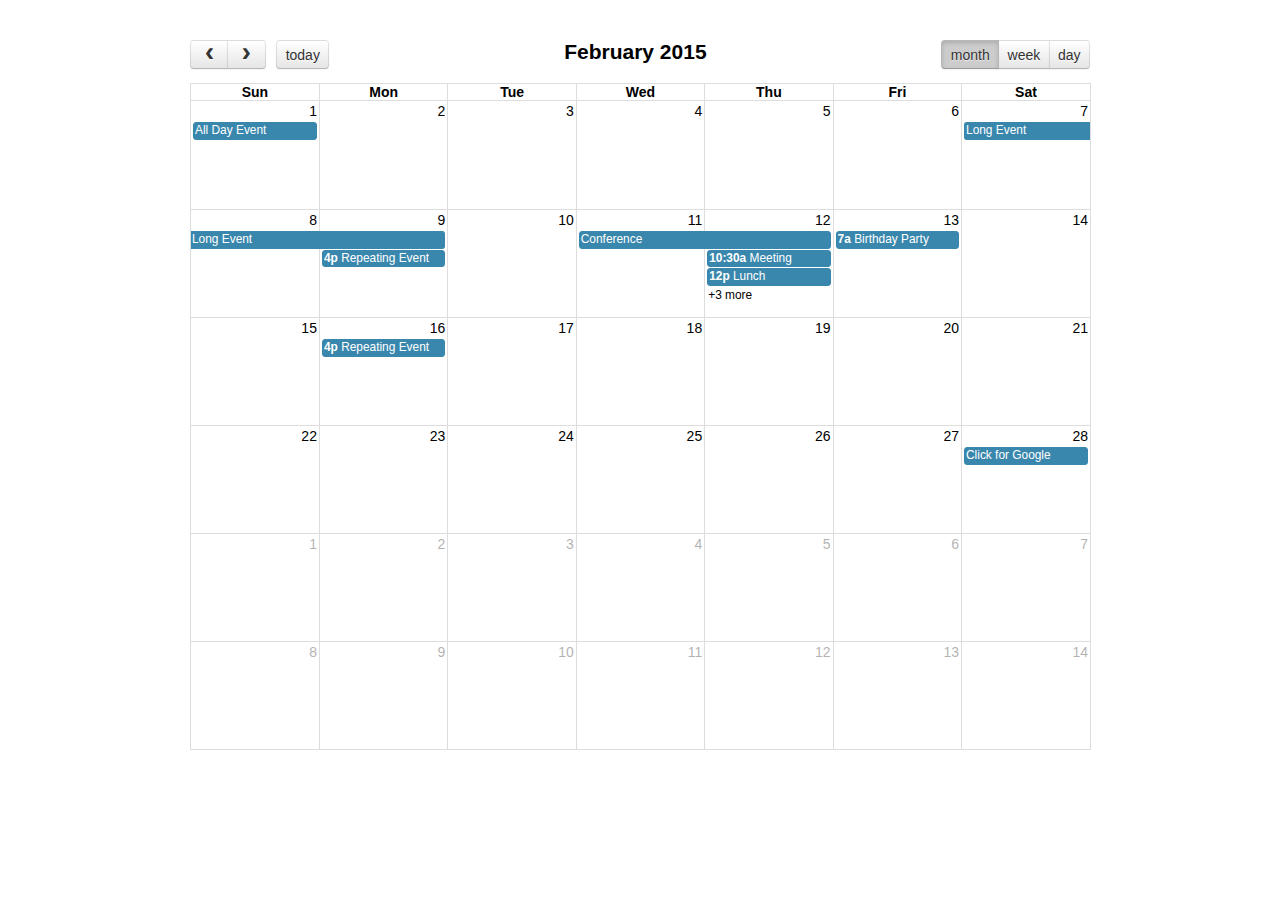
<file: fullcalendar/demos/agenda-views.html>
<!DOCTYPE html>
<html>
<head>
<meta charset='utf-8' />
<link href='../fullcalendar.css' rel='stylesheet' />
<link href='../fullcalendar.print.css' rel='stylesheet' media='print' />
<script src='../lib/moment.min.js'></script>
<script src='../lib/jquery.min.js'></script>
<script src='../fullcalendar.min.js'></script>
<script>

	$(document).ready(function() {
		
		$('#calendar').fullCalendar({
			header: {
				left: 'prev,next today',
				center: 'title',
				right: 'month,agendaWeek,agendaDay'
			},
			defaultDate: '2015-02-12',
			editable: true,
			eventLimit: true, // allow "more" link when too many events
			events: [
				{
					title: 'All Day Event',
					start: '2015-02-01'
				},
				{
					title: 'Long Event',
					start: '2015-02-07',
					end: '2015-02-10'
				},
				{
					id: 999,
					title: 'Repeating Event',
					start: '2015-02-09T16:00:00'
				},
				{
					id: 999,
					title: 'Repeating Event',
					start: '2015-02-16T16:00:00'
				},
				{
					title: 'Conference',
					start: '2015-02-11',
					end: '2015-02-13'
				},
				{
					title: 'Meeting',
					start: '2015-02-12T10:30:00',
					end: '2015-02-12T12:30:00'
				},
				{
					title: 'Lunch',
					start: '2015-02-12T12:00:00'
				},
				{
					title: 'Meeting',
					start: '2015-02-12T14:30:00'
				},
				{
					title: 'Happy Hour',
					start: '2015-02-12T17:30:00'
				},
				{
					title: 'Dinner',
					start: '2015-02-12T20:00:00'
				},
				{
					title: 'Birthday Party',
					start: '2015-02-13T07:00:00'
				},
				{
					title: 'Click for Google',
					url: 'http://google.com/',
					start: '2015-02-28'
				}
			]
		});
		
	});

</script>
<style>

	body {
		margin: 40px 10px;
		padding: 0;
		font-family: "Lucida Grande",Helvetica,Arial,Verdana,sans-serif;
		font-size: 14px;
	}

	#calendar {
		max-width: 900px;
		margin: 0 auto;
	}

</style>
</head>
<body>

	<div id='calendar'></div>

</body>
</html>
</file>
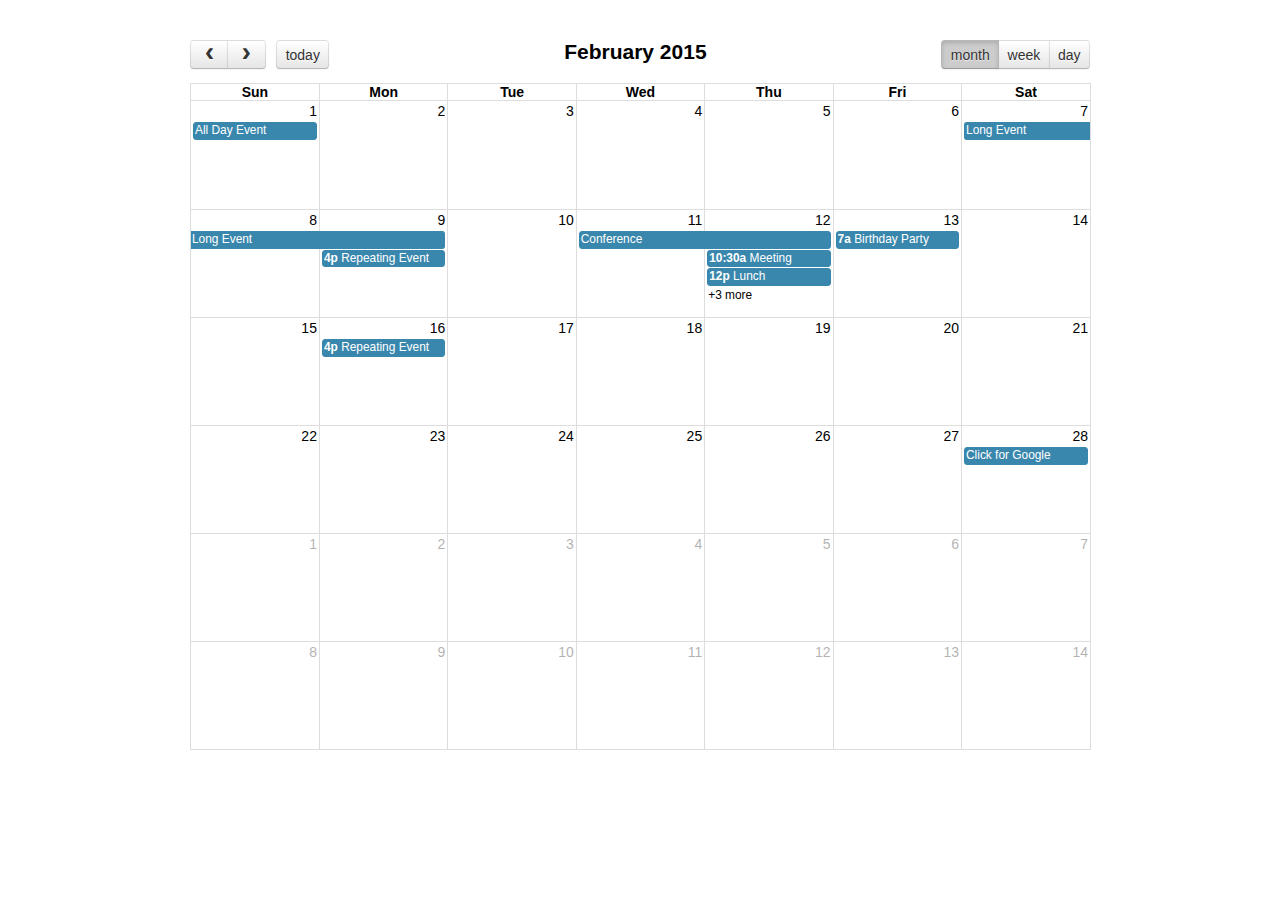
<file: fullcalendar/demos/basic-views.html>
<!DOCTYPE html>
<html>
<head>
<meta charset='utf-8' />
<link href='../fullcalendar.css' rel='stylesheet' />
<link href='../fullcalendar.print.css' rel='stylesheet' media='print' />
<script src='../lib/moment.min.js'></script>
<script src='../lib/jquery.min.js'></script>
<script src='../fullcalendar.min.js'></script>
<script>

	$(document).ready(function() {
		
		$('#calendar').fullCalendar({
			header: {
				left: 'prev,next today',
				center: 'title',
				right: 'month,basicWeek,basicDay'
			},
			defaultDate: '2015-02-12',
			editable: true,
			eventLimit: true, // allow "more" link when too many events
			events: [
				{
					title: 'All Day Event',
					start: '2015-02-01'
				},
				{
					title: 'Long Event',
					start: '2015-02-07',
					end: '2015-02-10'
				},
				{
					id: 999,
					title: 'Repeating Event',
					start: '2015-02-09T16:00:00'
				},
				{
					id: 999,
					title: 'Repeating Event',
					start: '2015-02-16T16:00:00'
				},
				{
					title: 'Conference',
					start: '2015-02-11',
					end: '2015-02-13'
				},
				{
					title: 'Meeting',
					start: '2015-02-12T10:30:00',
					end: '2015-02-12T12:30:00'
				},
				{
					title: 'Lunch',
					start: '2015-02-12T12:00:00'
				},
				{
					title: 'Meeting',
					start: '2015-02-12T14:30:00'
				},
				{
					title: 'Happy Hour',
					start: '2015-02-12T17:30:00'
				},
				{
					title: 'Dinner',
					start: '2015-02-12T20:00:00'
				},
				{
					title: 'Birthday Party',
					start: '2015-02-13T07:00:00'
				},
				{
					title: 'Click for Google',
					url: 'http://google.com/',
					start: '2015-02-28'
				}
			]
		});
		
	});

</script>
<style>

	body {
		margin: 40px 10px;
		padding: 0;
		font-family: "Lucida Grande",Helvetica,Arial,Verdana,sans-serif;
		font-size: 14px;
	}

	#calendar {
		max-width: 900px;
		margin: 0 auto;
	}

</style>
</head>
<body>

	<div id='calendar'></div>

</body>
</html>
</file>
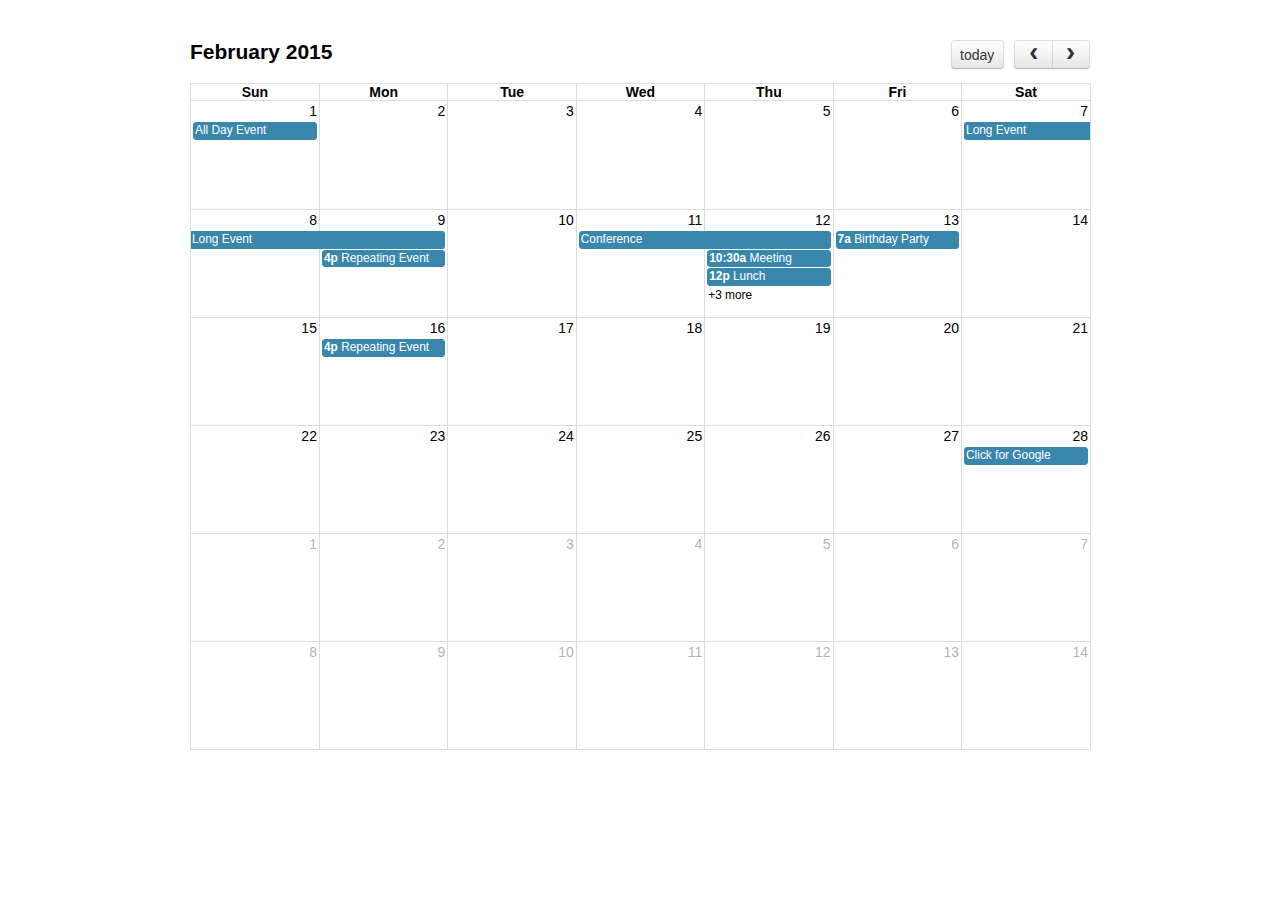
<file: fullcalendar/demos/default.html>
<!DOCTYPE html>
<html>
<head>
<meta charset='utf-8' />
<link href='../fullcalendar.css' rel='stylesheet' />
<link href='../fullcalendar.print.css' rel='stylesheet' media='print' />
<script src='../lib/moment.min.js'></script>
<script src='../lib/jquery.min.js'></script>
<script src='../fullcalendar.min.js'></script>
<script>

	$(document).ready(function() {

		$('#calendar').fullCalendar({
			defaultDate: '2015-02-12',
			editable: true,
			eventLimit: true, // allow "more" link when too many events
			events: [
				{
					title: 'All Day Event',
					start: '2015-02-01'
				},
				{
					title: 'Long Event',
					start: '2015-02-07',
					end: '2015-02-10'
				},
				{
					id: 999,
					title: 'Repeating Event',
					start: '2015-02-09T16:00:00'
				},
				{
					id: 999,
					title: 'Repeating Event',
					start: '2015-02-16T16:00:00'
				},
				{
					title: 'Conference',
					start: '2015-02-11',
					end: '2015-02-13'
				},
				{
					title: 'Meeting',
					start: '2015-02-12T10:30:00',
					end: '2015-02-12T12:30:00'
				},
				{
					title: 'Lunch',
					start: '2015-02-12T12:00:00'
				},
				{
					title: 'Meeting',
					start: '2015-02-12T14:30:00'
				},
				{
					title: 'Happy Hour',
					start: '2015-02-12T17:30:00'
				},
				{
					title: 'Dinner',
					start: '2015-02-12T20:00:00'
				},
				{
					title: 'Birthday Party',
					start: '2015-02-13T07:00:00'
				},
				{
					title: 'Click for Google',
					url: 'http://google.com/',
					start: '2015-02-28'
				}
			]
		});
		
	});

</script>
<style>

	body {
		margin: 40px 10px;
		padding: 0;
		font-family: "Lucida Grande",Helvetica,Arial,Verdana,sans-serif;
		font-size: 14px;
	}

	#calendar {
		max-width: 900px;
		margin: 0 auto;
	}

</style>
</head>
<body>

	<div id='calendar'></div>

</body>
</html>
</file>
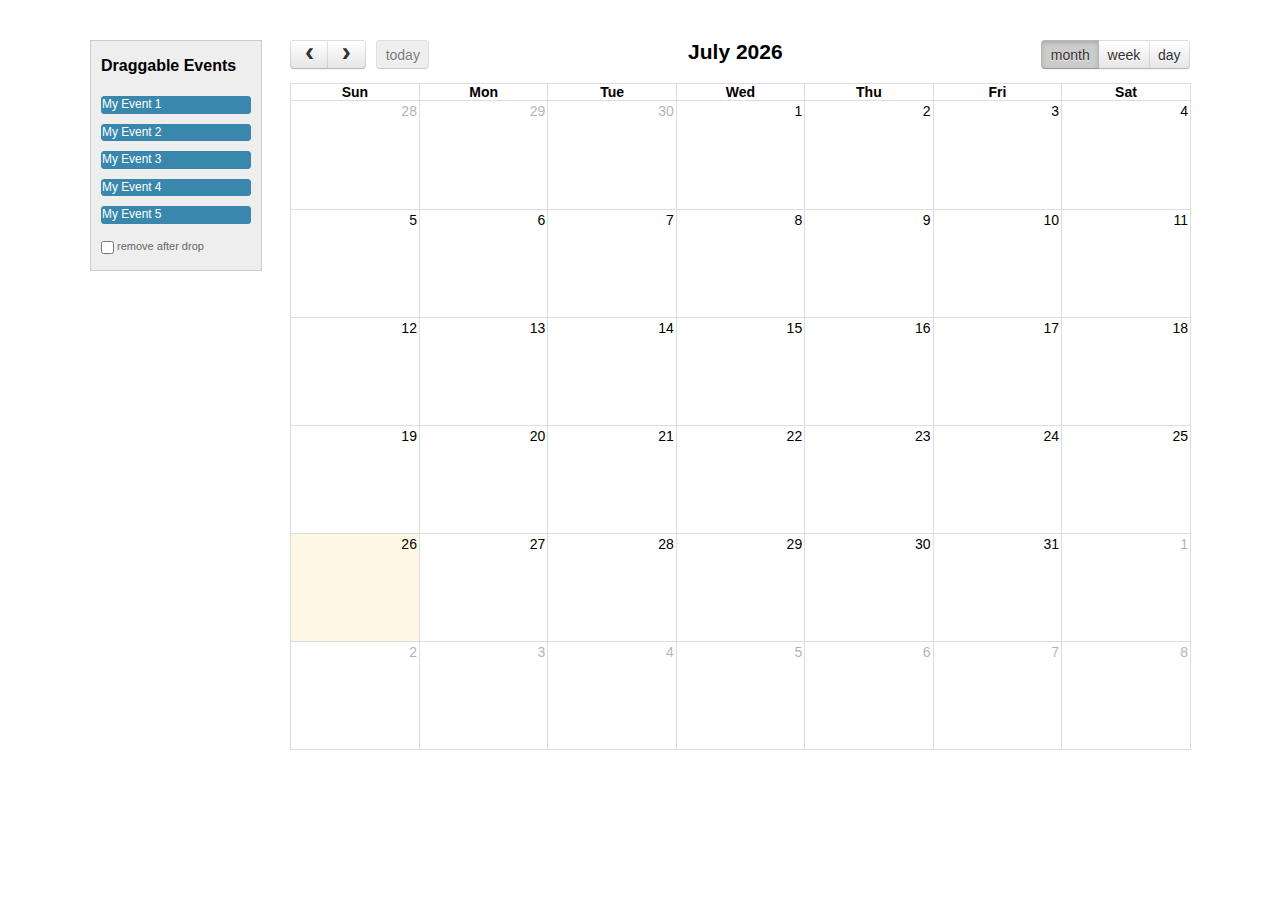
<file: fullcalendar/demos/external-dragging.html>
<!DOCTYPE html>
<html>
<head>
<meta charset='utf-8' />
<link href='../fullcalendar.css' rel='stylesheet' />
<link href='../fullcalendar.print.css' rel='stylesheet' media='print' />
<script src='../lib/moment.min.js'></script>
<script src='../lib/jquery.min.js'></script>
<script src='../lib/jquery-ui.custom.min.js'></script>
<script src='../fullcalendar.min.js'></script>
<script>

	$(document).ready(function() {


		/* initialize the external events
		-----------------------------------------------------------------*/

		$('#external-events .fc-event').each(function() {

			// store data so the calendar knows to render an event upon drop
			$(this).data('event', {
				title: $.trim($(this).text()), // use the element's text as the event title
				stick: true // maintain when user navigates (see docs on the renderEvent method)
			});

			// make the event draggable using jQuery UI
			$(this).draggable({
				zIndex: 999,
				revert: true,      // will cause the event to go back to its
				revertDuration: 0  //  original position after the drag
			});

		});


		/* initialize the calendar
		-----------------------------------------------------------------*/

		$('#calendar').fullCalendar({
			header: {
				left: 'prev,next today',
				center: 'title',
				right: 'month,agendaWeek,agendaDay'
			},
			editable: true,
			droppable: true, // this allows things to be dropped onto the calendar
			drop: function() {
				// is the "remove after drop" checkbox checked?
				if ($('#drop-remove').is(':checked')) {
					// if so, remove the element from the "Draggable Events" list
					$(this).remove();
				}
			}
		});


	});

</script>
<style>

	body {
		margin-top: 40px;
		text-align: center;
		font-size: 14px;
		font-family: "Lucida Grande",Helvetica,Arial,Verdana,sans-serif;
	}
		
	#wrap {
		width: 1100px;
		margin: 0 auto;
	}
		
	#external-events {
		float: left;
		width: 150px;
		padding: 0 10px;
		border: 1px solid #ccc;
		background: #eee;
		text-align: left;
	}
		
	#external-events h4 {
		font-size: 16px;
		margin-top: 0;
		padding-top: 1em;
	}
		
	#external-events .fc-event {
		margin: 10px 0;
		cursor: pointer;
	}
		
	#external-events p {
		margin: 1.5em 0;
		font-size: 11px;
		color: #666;
	}
		
	#external-events p input {
		margin: 0;
		vertical-align: middle;
	}

	#calendar {
		float: right;
		width: 900px;
	}

</style>
</head>
<body>
	<div id='wrap'>

		<div id='external-events'>
			<h4>Draggable Events</h4>
			<div class='fc-event'>My Event 1</div>
			<div class='fc-event'>My Event 2</div>
			<div class='fc-event'>My Event 3</div>
			<div class='fc-event'>My Event 4</div>
			<div class='fc-event'>My Event 5</div>
			<p>
				<input type='checkbox' id='drop-remove' />
				<label for='drop-remove'>remove after drop</label>
			</p>
		</div>

		<div id='calendar'></div>

		<div style='clear:both'></div>

	</div>
</body>
</html>
</file>
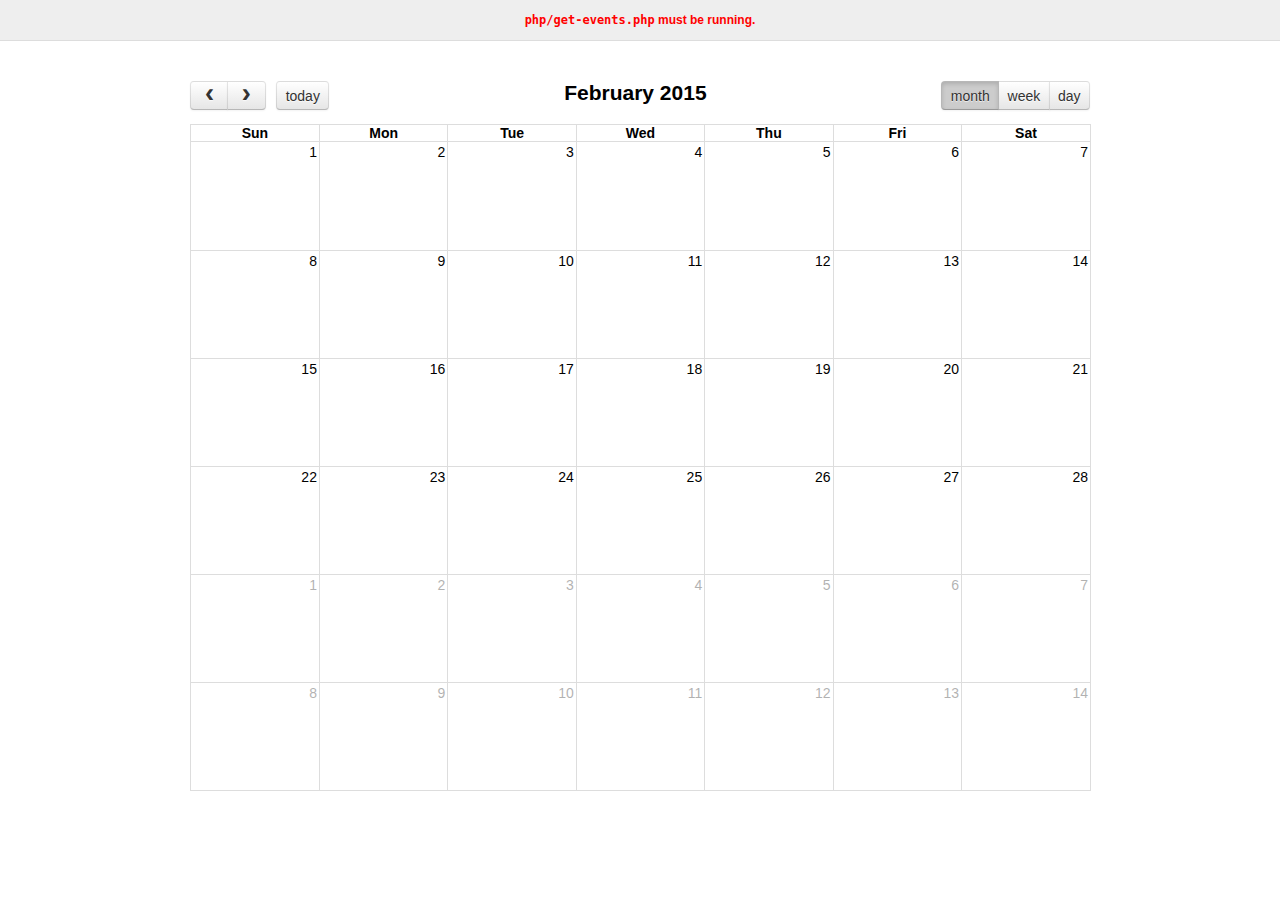
<file: fullcalendar/demos/json.html>
<!DOCTYPE html>
<html>
<head>
<meta charset='utf-8' />
<link href='../fullcalendar.css' rel='stylesheet' />
<link href='../fullcalendar.print.css' rel='stylesheet' media='print' />
<script src='../lib/moment.min.js'></script>
<script src='../lib/jquery.min.js'></script>
<script src='../fullcalendar.min.js'></script>
<script>

	$(document).ready(function() {
	
		$('#calendar').fullCalendar({
			header: {
				left: 'prev,next today',
				center: 'title',
				right: 'month,agendaWeek,agendaDay'
			},
			defaultDate: '2015-02-12',
			editable: true,
			eventLimit: true, // allow "more" link when too many events
			events: {
				url: 'php/get-events.php',
				error: function() {
					$('#script-warning').show();
				}
			},
			loading: function(bool) {
				$('#loading').toggle(bool);
			}
		});
		
	});

</script>
<style>

	body {
		margin: 0;
		padding: 0;
		font-family: "Lucida Grande",Helvetica,Arial,Verdana,sans-serif;
		font-size: 14px;
	}

	#script-warning {
		display: none;
		background: #eee;
		border-bottom: 1px solid #ddd;
		padding: 0 10px;
		line-height: 40px;
		text-align: center;
		font-weight: bold;
		font-size: 12px;
		color: red;
	}

	#loading {
		display: none;
		position: absolute;
		top: 10px;
		right: 10px;
	}

	#calendar {
		max-width: 900px;
		margin: 40px auto;
		padding: 0 10px;
	}

</style>
</head>
<body>

	<div id='script-warning'>
		<code>php/get-events.php</code> must be running.
	</div>

	<div id='loading'>loading...</div>

	<div id='calendar'></div>

</body>
</html>
</file>
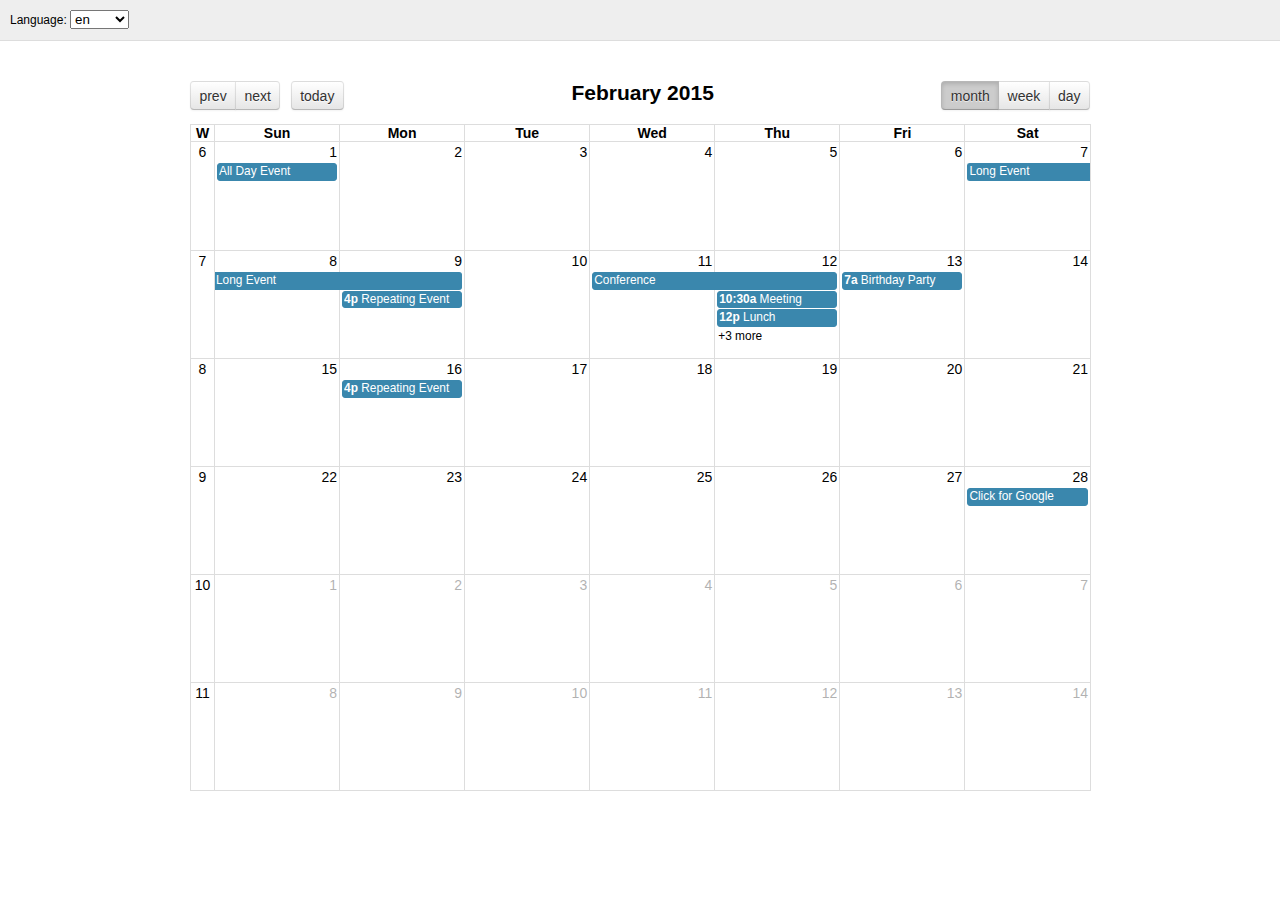
<file: fullcalendar/demos/languages.html>
<!DOCTYPE html>
<html>
<head>
<meta charset='utf-8' />
<link rel='stylesheet' href='../lib/cupertino/jquery-ui.min.css' />
<link href='../fullcalendar.css' rel='stylesheet' />
<link href='../fullcalendar.print.css' rel='stylesheet' media='print' />
<script src='../lib/moment.min.js'></script>
<script src='../lib/jquery.min.js'></script>
<script src='../fullcalendar.min.js'></script>
<script src='../lang-all.js'></script>
<script>

	$(document).ready(function() {
		var currentLangCode = 'en';

		// build the language selector's options
		$.each($.fullCalendar.langs, function(langCode) {
			$('#lang-selector').append(
				$('<option/>')
					.attr('value', langCode)
					.prop('selected', langCode == currentLangCode)
					.text(langCode)
			);
		});

		// rerender the calendar when the selected option changes
		$('#lang-selector').on('change', function() {
			if (this.value) {
				currentLangCode = this.value;
				$('#calendar').fullCalendar('destroy');
				renderCalendar();
			}
		});

		function renderCalendar() {
			$('#calendar').fullCalendar({
				header: {
					left: 'prev,next today',
					center: 'title',
					right: 'month,agendaWeek,agendaDay'
				},
				defaultDate: '2015-02-12',
				lang: currentLangCode,
				buttonIcons: false, // show the prev/next text
				weekNumbers: true,
				editable: true,
				eventLimit: true, // allow "more" link when too many events
				events: [
					{
						title: 'All Day Event',
						start: '2015-02-01'
					},
					{
						title: 'Long Event',
						start: '2015-02-07',
						end: '2015-02-10'
					},
					{
						id: 999,
						title: 'Repeating Event',
						start: '2015-02-09T16:00:00'
					},
					{
						id: 999,
						title: 'Repeating Event',
						start: '2015-02-16T16:00:00'
					},
					{
						title: 'Conference',
						start: '2015-02-11',
						end: '2015-02-13'
					},
					{
						title: 'Meeting',
						start: '2015-02-12T10:30:00',
						end: '2015-02-12T12:30:00'
					},
					{
						title: 'Lunch',
						start: '2015-02-12T12:00:00'
					},
					{
						title: 'Meeting',
						start: '2015-02-12T14:30:00'
					},
					{
						title: 'Happy Hour',
						start: '2015-02-12T17:30:00'
					},
					{
						title: 'Dinner',
						start: '2015-02-12T20:00:00'
					},
					{
						title: 'Birthday Party',
						start: '2015-02-13T07:00:00'
					},
					{
						title: 'Click for Google',
						url: 'http://google.com/',
						start: '2015-02-28'
					}
				]
			});
		}

		renderCalendar();
	});

</script>
<style>

	body {
		margin: 0;
		padding: 0;
		font-family: "Lucida Grande",Helvetica,Arial,Verdana,sans-serif;
		font-size: 14px;
	}

	#top {
		background: #eee;
		border-bottom: 1px solid #ddd;
		padding: 0 10px;
		line-height: 40px;
		font-size: 12px;
	}

	#calendar {
		max-width: 900px;
		margin: 40px auto;
		padding: 0 10px;
	}

</style>
</head>
<body>

	<div id='top'>

		Language:
		<select id='lang-selector'></select>

	</div>

	<div id='calendar'></div>

</body>
</html>
</file>
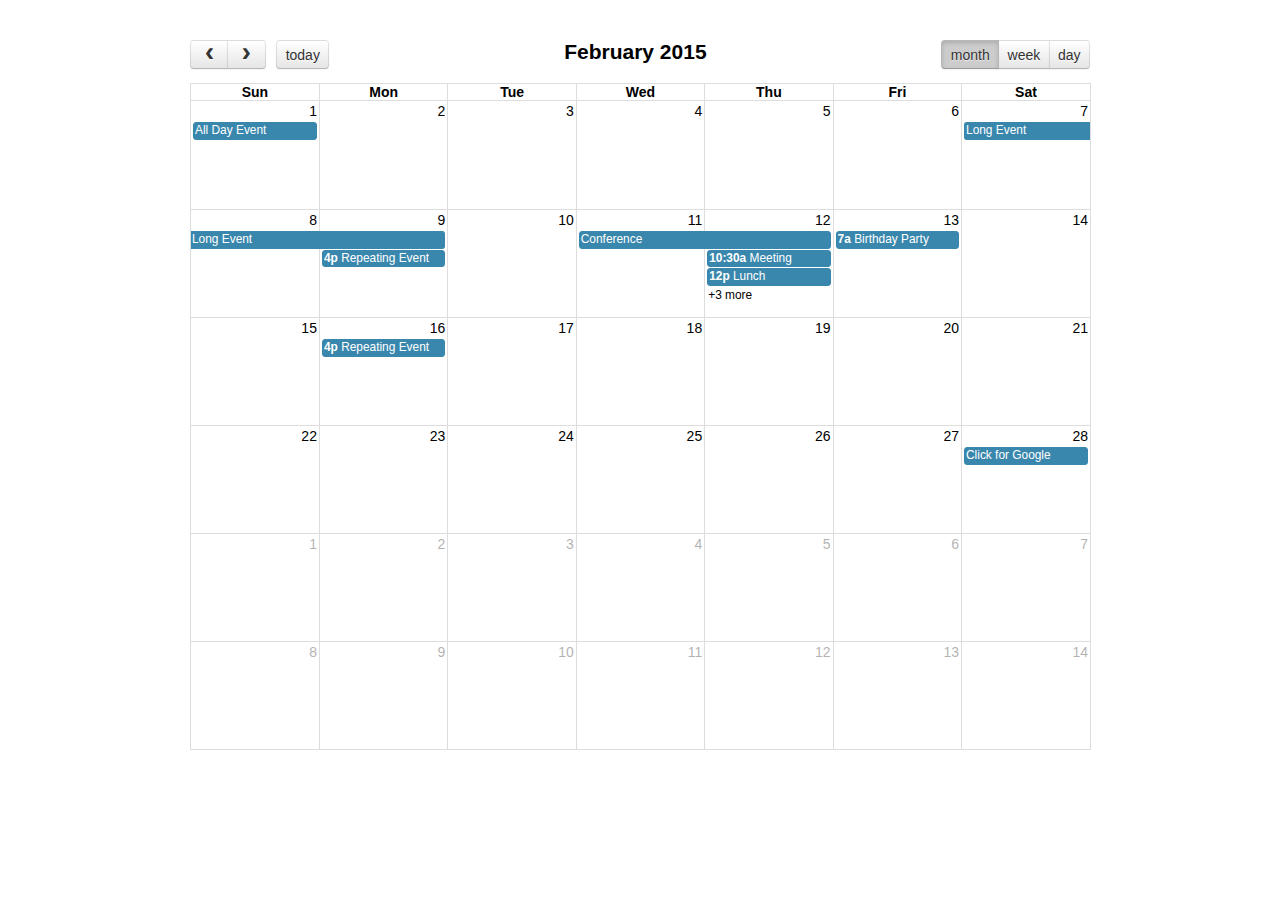
<file: fullcalendar/demos/selectable.html>
<!DOCTYPE html>
<html>
<head>
<meta charset='utf-8' />
<link href='../fullcalendar.css' rel='stylesheet' />
<link href='../fullcalendar.print.css' rel='stylesheet' media='print' />
<script src='../lib/moment.min.js'></script>
<script src='../lib/jquery.min.js'></script>
<script src='../fullcalendar.min.js'></script>
<script>

	$(document).ready(function() {
		
		$('#calendar').fullCalendar({
			header: {
				left: 'prev,next today',
				center: 'title',
				right: 'month,agendaWeek,agendaDay'
			},
			defaultDate: '2015-02-12',
			selectable: true,
			selectHelper: true,
			select: function(start, end) {
				var title = prompt('Event Title:');
				var eventData;
				if (title) {
					eventData = {
						title: title,
						start: start,
						end: end
					};
					$('#calendar').fullCalendar('renderEvent', eventData, true); // stick? = true
				}
				$('#calendar').fullCalendar('unselect');
			},
			editable: true,
			eventLimit: true, // allow "more" link when too many events
			events: [
				{
					title: 'All Day Event',
					start: '2015-02-01'
				},
				{
					title: 'Long Event',
					start: '2015-02-07',
					end: '2015-02-10'
				},
				{
					id: 999,
					title: 'Repeating Event',
					start: '2015-02-09T16:00:00'
				},
				{
					id: 999,
					title: 'Repeating Event',
					start: '2015-02-16T16:00:00'
				},
				{
					title: 'Conference',
					start: '2015-02-11',
					end: '2015-02-13'
				},
				{
					title: 'Meeting',
					start: '2015-02-12T10:30:00',
					end: '2015-02-12T12:30:00'
				},
				{
					title: 'Lunch',
					start: '2015-02-12T12:00:00'
				},
				{
					title: 'Meeting',
					start: '2015-02-12T14:30:00'
				},
				{
					title: 'Happy Hour',
					start: '2015-02-12T17:30:00'
				},
				{
					title: 'Dinner',
					start: '2015-02-12T20:00:00'
				},
				{
					title: 'Birthday Party',
					start: '2015-02-13T07:00:00'
				},
				{
					title: 'Click for Google',
					url: 'http://google.com/',
					start: '2015-02-28'
				}
			]
		});
		
	});

</script>
<style>

	body {
		margin: 40px 10px;
		padding: 0;
		font-family: "Lucida Grande",Helvetica,Arial,Verdana,sans-serif;
		font-size: 14px;
	}

	#calendar {
		max-width: 900px;
		margin: 0 auto;
	}

</style>
</head>
<body>

	<div id='calendar'></div>

</body>
</html>
</file>
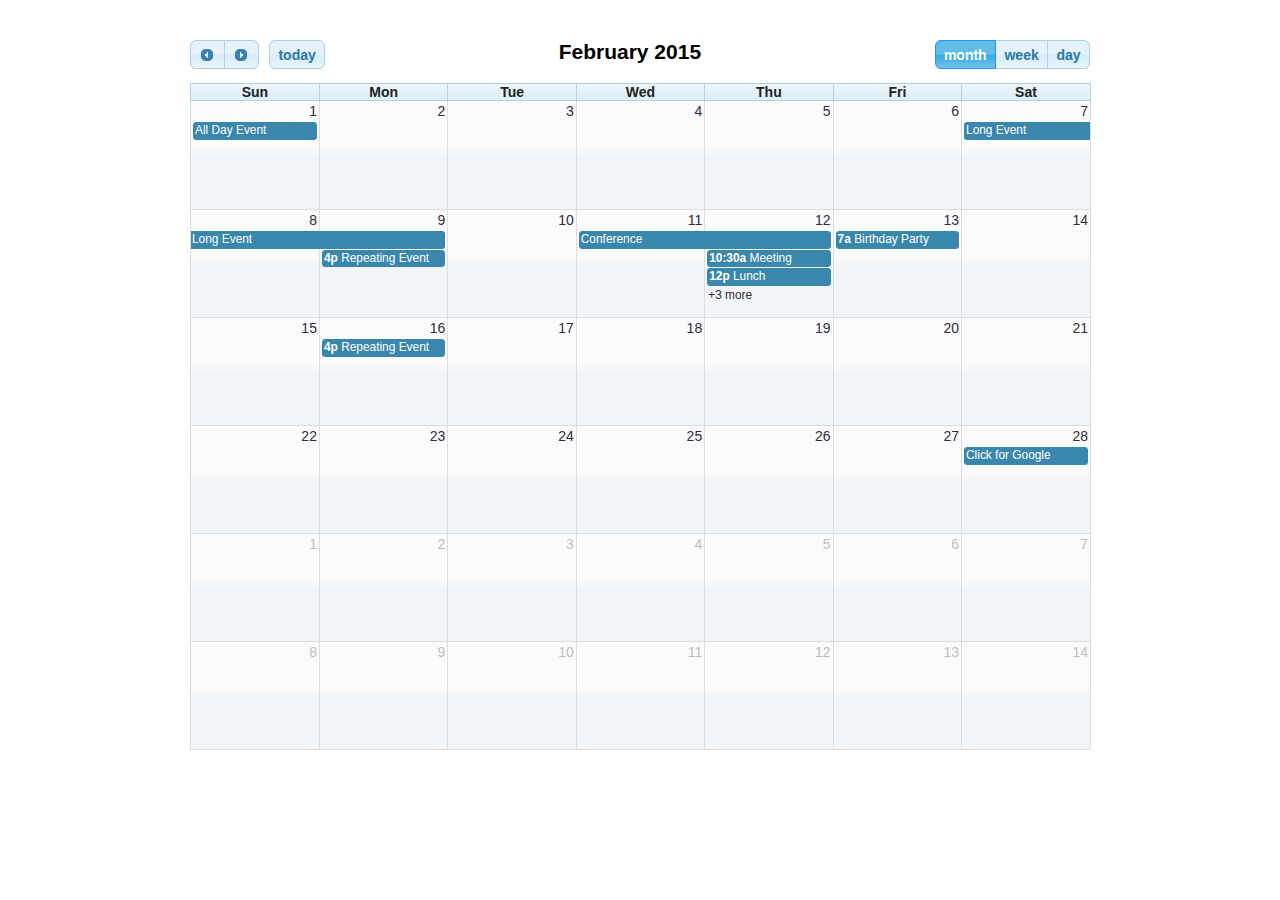
<file: fullcalendar/demos/theme.html>
<!DOCTYPE html>
<html>
<head>
<meta charset='utf-8' />
<link rel='stylesheet' href='../lib/cupertino/jquery-ui.min.css' />
<link href='../fullcalendar.css' rel='stylesheet' />
<link href='../fullcalendar.print.css' rel='stylesheet' media='print' />
<script src='../lib/moment.min.js'></script>
<script src='../lib/jquery.min.js'></script>
<script src='../fullcalendar.min.js'></script>
<script>

	$(document).ready(function() {

		$('#calendar').fullCalendar({
			theme: true,
			header: {
				left: 'prev,next today',
				center: 'title',
				right: 'month,agendaWeek,agendaDay'
			},
			defaultDate: '2015-02-12',
			editable: true,
			eventLimit: true, // allow "more" link when too many events
			events: [
				{
					title: 'All Day Event',
					start: '2015-02-01'
				},
				{
					title: 'Long Event',
					start: '2015-02-07',
					end: '2015-02-10'
				},
				{
					id: 999,
					title: 'Repeating Event',
					start: '2015-02-09T16:00:00'
				},
				{
					id: 999,
					title: 'Repeating Event',
					start: '2015-02-16T16:00:00'
				},
				{
					title: 'Conference',
					start: '2015-02-11',
					end: '2015-02-13'
				},
				{
					title: 'Meeting',
					start: '2015-02-12T10:30:00',
					end: '2015-02-12T12:30:00'
				},
				{
					title: 'Lunch',
					start: '2015-02-12T12:00:00'
				},
				{
					title: 'Meeting',
					start: '2015-02-12T14:30:00'
				},
				{
					title: 'Happy Hour',
					start: '2015-02-12T17:30:00'
				},
				{
					title: 'Dinner',
					start: '2015-02-12T20:00:00'
				},
				{
					title: 'Birthday Party',
					start: '2015-02-13T07:00:00'
				},
				{
					title: 'Click for Google',
					url: 'http://google.com/',
					start: '2015-02-28'
				}
			]
		});
		
	});

</script>
<style>

	body {
		margin: 40px 10px;
		padding: 0;
		font-family: "Lucida Grande",Helvetica,Arial,Verdana,sans-serif;
		font-size: 14px;
	}

	#calendar {
		max-width: 900px;
		margin: 0 auto;
	}

</style>
</head>
<body>

	<div id='calendar'></div>

</body>
</html>
</file>
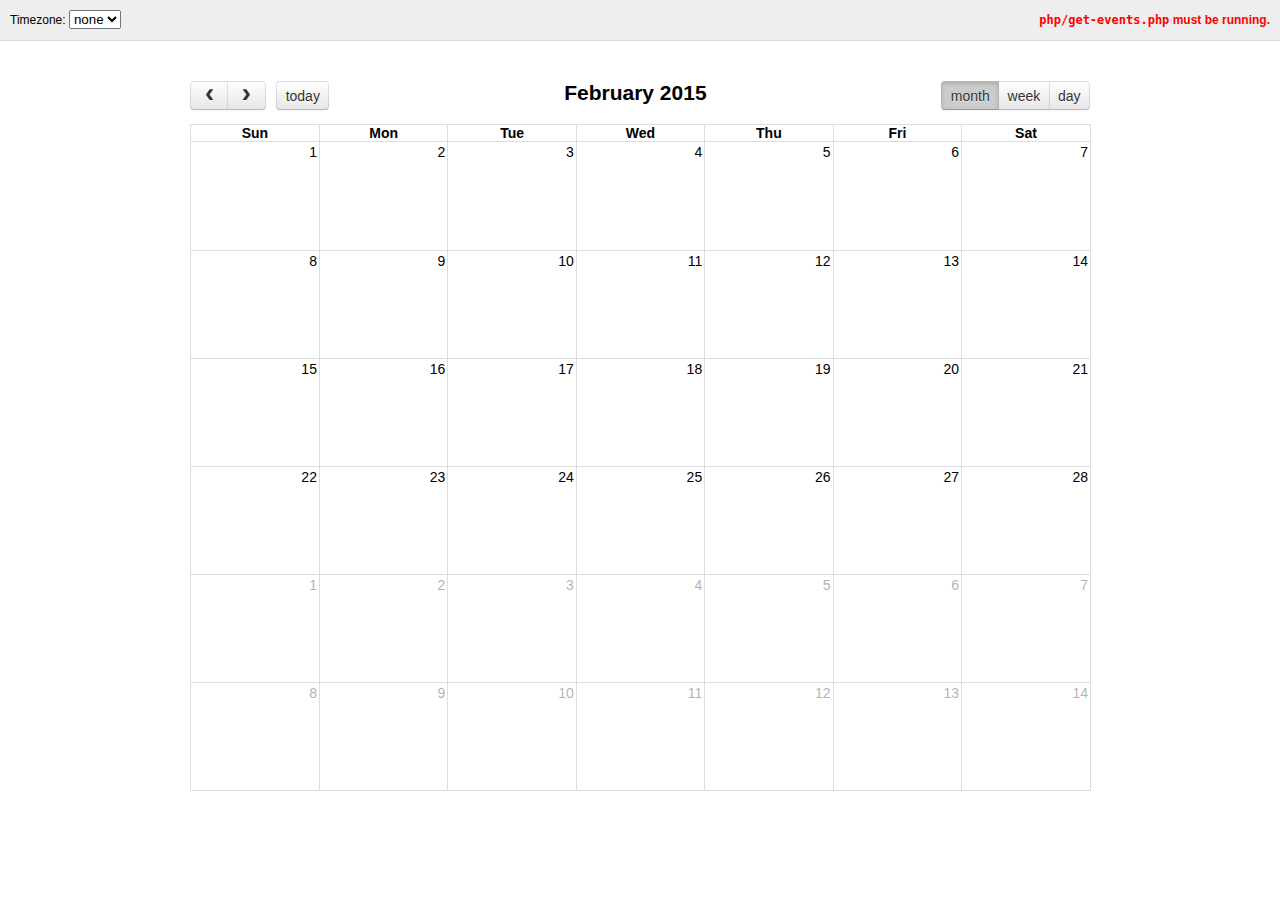
<file: fullcalendar/demos/timezones.html>
<!DOCTYPE html>
<html>
<head>
<meta charset='utf-8' />
<link href='../fullcalendar.css' rel='stylesheet' />
<link href='../fullcalendar.print.css' rel='stylesheet' media='print' />
<script src='../lib/moment.min.js'></script>
<script src='../lib/jquery.min.js'></script>
<script src='../fullcalendar.min.js'></script>
<script>

	$(document).ready(function() {
		var currentTimezone = false;

		// load the list of available timezones
		$.getJSON('php/get-timezones.php', function(timezones) {
			$.each(timezones, function(i, timezone) {
				if (timezone != 'UTC') { // UTC is already in the list
					$('#timezone-selector').append(
						$("<option/>").text(timezone).attr('value', timezone)
					);
				}
			});
		});

		// when the timezone selector changes, rerender the calendar
		$('#timezone-selector').on('change', function() {
			currentTimezone = this.value || false;
			$('#calendar').fullCalendar('destroy');
			renderCalendar();
		});

		function renderCalendar() {
			$('#calendar').fullCalendar({
				header: {
					left: 'prev,next today',
					center: 'title',
					right: 'month,agendaWeek,agendaDay'
				},
				defaultDate: '2015-02-12',
				timezone: currentTimezone,
				editable: true,
				eventLimit: true, // allow "more" link when too many events
				events: {
					url: 'php/get-events.php',
					error: function() {
						$('#script-warning').show();
					}
				},
				loading: function(bool) {
					$('#loading').toggle(bool);
				},
				eventRender: function(event, el) {
					// render the timezone offset below the event title
					if (event.start.hasZone()) {
						el.find('.fc-title').after(
							$('<div class="tzo"/>').text(event.start.format('Z'))
						);
					}
				}
			});
		}

		renderCalendar();
	});

</script>
<style>

	body {
		margin: 0;
		padding: 0;
		font-family: "Lucida Grande",Helvetica,Arial,Verdana,sans-serif;
		font-size: 14px;
	}

	#top {
		background: #eee;
		border-bottom: 1px solid #ddd;
		padding: 0 10px;
		line-height: 40px;
		font-size: 12px;
	}
	.left { float: left }
	.right { float: right }
	.clear { clear: both }

	#script-warning, #loading { display: none }
	#script-warning { font-weight: bold; color: red }

	#calendar {
		max-width: 900px;
		margin: 40px auto;
		padding: 0 10px;
	}

	.tzo {
		color: #000;
	}

</style>
</head>
<body>

	<div id='top'>

		<div class='left'>
			Timezone:
			<select id='timezone-selector'>
				<option value='' selected>none</option>
				<option value='local'>local</option>
				<option value='UTC'>UTC</option>
			</select>
		</div>

		<div class='right'>
			<span id='loading'>loading...</span>
			<span id='script-warning'><code>php/get-events.php</code> must be running.</span>
		</div>

		<div class='clear'></div>

	</div>

	<div id='calendar'></div>

</body>
</html>
</file>
<file: fullcalendar/fullcalendar.css>
/*!
 * FullCalendar v2.3.1 Stylesheet
 * Docs & License: http://fullcalendar.io/
 * (c) 2015 Adam Shaw
 */


.fc {
	direction: ltr;
	text-align: left;
}

.fc-rtl {
	text-align: right;
}

body .fc { /* extra precedence to overcome jqui */
	font-size: 1em;
}


/* Colors
--------------------------------------------------------------------------------------------------*/

.fc-unthemed th,
.fc-unthemed td,
.fc-unthemed thead,
.fc-unthemed tbody,
.fc-unthemed .fc-divider,
.fc-unthemed .fc-row,
.fc-unthemed .fc-popover {
	border-color: #ddd;
}

.fc-unthemed .fc-popover {
	background-color: #fff;
}

.fc-unthemed .fc-divider,
.fc-unthemed .fc-popover .fc-header {
	background: #eee;
}

.fc-unthemed .fc-popover .fc-header .fc-close {
	color: #666;
}

.fc-unthemed .fc-today {
	background: #fcf8e3;
}

.fc-highlight { /* when user is selecting cells */
	background: #bce8f1;
	opacity: .3;
	filter: alpha(opacity=30); /* for IE */
}

.fc-bgevent { /* default look for background events */
	background: rgb(143, 223, 130);
	opacity: .3;
	filter: alpha(opacity=30); /* for IE */
}

.fc-nonbusiness { /* default look for non-business-hours areas */
	/* will inherit .fc-bgevent's styles */
	background: #d7d7d7;
}


/* Icons (inline elements with styled text that mock arrow icons)
--------------------------------------------------------------------------------------------------*/

.fc-icon {
	display: inline-block;
	width: 1em;
	height: 1em;
	line-height: 1em;
	font-size: 1em;
	text-align: center;
	overflow: hidden;
	font-family: "Courier New", Courier, monospace;
}

/*
Acceptable font-family overrides for individual icons:
	"Arial", sans-serif
	"Times New Roman", serif

NOTE: use percentage font sizes or else old IE chokes
*/

.fc-icon:after {
	position: relative;
	margin: 0 -1em; /* ensures character will be centered, regardless of width */
}

.fc-icon-left-single-arrow:after {
	content: "\02039";
	font-weight: bold;
	font-size: 200%;
	top: -7%;
	left: 3%;
}

.fc-icon-right-single-arrow:after {
	content: "\0203A";
	font-weight: bold;
	font-size: 200%;
	top: -7%;
	left: -3%;
}

.fc-icon-left-double-arrow:after {
	content: "\000AB";
	font-size: 160%;
	top: -7%;
}

.fc-icon-right-double-arrow:after {
	content: "\000BB";
	font-size: 160%;
	top: -7%;
}

.fc-icon-left-triangle:after {
	content: "\25C4";
	font-size: 125%;
	top: 3%;
	left: -2%;
}

.fc-icon-right-triangle:after {
	content: "\25BA";
	font-size: 125%;
	top: 3%;
	left: 2%;
}

.fc-icon-down-triangle:after {
	content: "\25BC";
	font-size: 125%;
	top: 2%;
}

.fc-icon-x:after {
	content: "\000D7";
	font-size: 200%;
	top: 6%;
}


/* Buttons (styled <button> tags, normalized to work cross-browser)
--------------------------------------------------------------------------------------------------*/

.fc button {
	/* force height to include the border and padding */
	-moz-box-sizing: border-box;
	-webkit-box-sizing: border-box;
	box-sizing: border-box;

	/* dimensions */
	margin: 0;
	height: 2.1em;
	padding: 0 .6em;

	/* text & cursor */
	font-size: 1em; /* normalize */
	white-space: nowrap;
	cursor: pointer;
}

/* Firefox has an annoying inner border */
.fc button::-moz-focus-inner { margin: 0; padding: 0; }
	
.fc-state-default { /* non-theme */
	border: 1px solid;
}

.fc-state-default.fc-corner-left { /* non-theme */
	border-top-left-radius: 4px;
	border-bottom-left-radius: 4px;
}

.fc-state-default.fc-corner-right { /* non-theme */
	border-top-right-radius: 4px;
	border-bottom-right-radius: 4px;
}

/* icons in buttons */

.fc button .fc-icon { /* non-theme */
	position: relative;
	top: -0.05em; /* seems to be a good adjustment across browsers */
	margin: 0 .2em;
	vertical-align: middle;
}
	
/*
  button states
  borrowed from twitter bootstrap (http://twitter.github.com/bootstrap/)
*/

.fc-state-default {
	background-color: #f5f5f5;
	background-image: -moz-linear-gradient(top, #ffffff, #e6e6e6);
	background-image: -webkit-gradient(linear, 0 0, 0 100%, from(#ffffff), to(#e6e6e6));
	background-image: -webkit-linear-gradient(top, #ffffff, #e6e6e6);
	background-image: -o-linear-gradient(top, #ffffff, #e6e6e6);
	background-image: linear-gradient(to bottom, #ffffff, #e6e6e6);
	background-repeat: repeat-x;
	border-color: #e6e6e6 #e6e6e6 #bfbfbf;
	border-color: rgba(0, 0, 0, 0.1) rgba(0, 0, 0, 0.1) rgba(0, 0, 0, 0.25);
	color: #333;
	text-shadow: 0 1px 1px rgba(255, 255, 255, 0.75);
	box-shadow: inset 0 1px 0 rgba(255, 255, 255, 0.2), 0 1px 2px rgba(0, 0, 0, 0.05);
}

.fc-state-hover,
.fc-state-down,
.fc-state-active,
.fc-state-disabled {
	color: #333333;
	background-color: #e6e6e6;
}

.fc-state-hover {
	color: #333333;
	text-decoration: none;
	background-position: 0 -15px;
	-webkit-transition: background-position 0.1s linear;
	   -moz-transition: background-position 0.1s linear;
	     -o-transition: background-position 0.1s linear;
	        transition: background-position 0.1s linear;
}

.fc-state-down,
.fc-state-active {
	background-color: #cccccc;
	background-image: none;
	box-shadow: inset 0 2px 4px rgba(0, 0, 0, 0.15), 0 1px 2px rgba(0, 0, 0, 0.05);
}

.fc-state-disabled {
	cursor: default;
	background-image: none;
	opacity: 0.65;
	filter: alpha(opacity=65);
	box-shadow: none;
}


/* Buttons Groups
--------------------------------------------------------------------------------------------------*/

.fc-button-group {
	display: inline-block;
}

/*
every button that is not first in a button group should scootch over one pixel and cover the
previous button's border...
*/

.fc .fc-button-group > * { /* extra precedence b/c buttons have margin set to zero */
	float: left;
	margin: 0 0 0 -1px;
}

.fc .fc-button-group > :first-child { /* same */
	margin-left: 0;
}


/* Popover
--------------------------------------------------------------------------------------------------*/

.fc-popover {
	position: absolute;
	box-shadow: 0 2px 6px rgba(0,0,0,.15);
}

.fc-popover .fc-header { /* TODO: be more consistent with fc-head/fc-body */
	padding: 2px 4px;
}

.fc-popover .fc-header .fc-title {
	margin: 0 2px;
}

.fc-popover .fc-header .fc-close {
	cursor: pointer;
}

.fc-ltr .fc-popover .fc-header .fc-title,
.fc-rtl .fc-popover .fc-header .fc-close {
	float: left;
}

.fc-rtl .fc-popover .fc-header .fc-title,
.fc-ltr .fc-popover .fc-header .fc-close {
	float: right;
}

/* unthemed */

.fc-unthemed .fc-popover {
	border-width: 1px;
	border-style: solid;
}

.fc-unthemed .fc-popover .fc-header .fc-close {
	font-size: .9em;
	margin-top: 2px;
}

/* jqui themed */

.fc-popover > .ui-widget-header + .ui-widget-content {
	border-top: 0; /* where they meet, let the header have the border */
}


/* Misc Reusable Components
--------------------------------------------------------------------------------------------------*/

.fc-divider {
	border-style: solid;
	border-width: 1px;
}

hr.fc-divider {
	height: 0;
	margin: 0;
	padding: 0 0 2px; /* height is unreliable across browsers, so use padding */
	border-width: 1px 0;
}

.fc-clear {
	clear: both;
}

.fc-bg,
.fc-bgevent-skeleton,
.fc-highlight-skeleton,
.fc-helper-skeleton {
	/* these element should always cling to top-left/right corners */
	position: absolute;
	top: 0;
	left: 0;
	right: 0;
}

.fc-bg {
	bottom: 0; /* strech bg to bottom edge */
}

.fc-bg table {
	height: 100%; /* strech bg to bottom edge */
}


/* Tables
--------------------------------------------------------------------------------------------------*/

.fc table {
	width: 100%;
	table-layout: fixed;
	border-collapse: collapse;
	border-spacing: 0;
	font-size: 1em; /* normalize cross-browser */
}

.fc th {
	text-align: center;
}

.fc th,
.fc td {
	border-style: solid;
	border-width: 1px;
	padding: 0;
	vertical-align: top;
}

.fc td.fc-today {
	border-style: double; /* overcome neighboring borders */
}


/* Fake Table Rows
--------------------------------------------------------------------------------------------------*/

.fc .fc-row { /* extra precedence to overcome themes w/ .ui-widget-content forcing a 1px border */
	/* no visible border by default. but make available if need be (scrollbar width compensation) */
	border-style: solid;
	border-width: 0;
}

.fc-row table {
	/* don't put left/right border on anything within a fake row.
	   the outer tbody will worry about this */
	border-left: 0 hidden transparent;
	border-right: 0 hidden transparent;

	/* no bottom borders on rows */
	border-bottom: 0 hidden transparent; 
}

.fc-row:first-child table {
	border-top: 0 hidden transparent; /* no top border on first row */
}


/* Day Row (used within the header and the DayGrid)
--------------------------------------------------------------------------------------------------*/

.fc-row {
	position: relative;
}

.fc-row .fc-bg {
	z-index: 1;
}

/* highlighting cells & background event skeleton */

.fc-row .fc-bgevent-skeleton,
.fc-row .fc-highlight-skeleton {
	bottom: 0; /* stretch skeleton to bottom of row */
}

.fc-row .fc-bgevent-skeleton table,
.fc-row .fc-highlight-skeleton table {
	height: 100%; /* stretch skeleton to bottom of row */
}

.fc-row .fc-highlight-skeleton td,
.fc-row .fc-bgevent-skeleton td {
	border-color: transparent;
}

.fc-row .fc-bgevent-skeleton {
	z-index: 2;

}

.fc-row .fc-highlight-skeleton {
	z-index: 3;
}

/*
row content (which contains day/week numbers and events) as well as "helper" (which contains
temporary rendered events).
*/

.fc-row .fc-content-skeleton {
	position: relative;
	z-index: 4;
	padding-bottom: 2px; /* matches the space above the events */
}

.fc-row .fc-helper-skeleton {
	z-index: 5;
}

.fc-row .fc-content-skeleton td,
.fc-row .fc-helper-skeleton td {
	/* see-through to the background below */
	background: none; /* in case <td>s are globally styled */
	border-color: transparent;

	/* don't put a border between events and/or the day number */
	border-bottom: 0;
}

.fc-row .fc-content-skeleton tbody td, /* cells with events inside (so NOT the day number cell) */
.fc-row .fc-helper-skeleton tbody td {
	/* don't put a border between event cells */
	border-top: 0;
}


/* Scrolling Container
--------------------------------------------------------------------------------------------------*/

.fc-scroller { /* this class goes on elements for guaranteed vertical scrollbars */
	overflow-y: scroll;
	overflow-x: hidden;
}

.fc-scroller > * { /* we expect an immediate inner element */
	position: relative; /* re-scope all positions */
	width: 100%; /* hack to force re-sizing this inner element when scrollbars appear/disappear */
	overflow: hidden; /* don't let negative margins or absolute positioning create further scroll */
}


/* Global Event Styles
--------------------------------------------------------------------------------------------------*/

.fc-event {
	position: relative; /* for resize handle and other inner positioning */
	display: block; /* make the <a> tag block */
	font-size: .85em;
	line-height: 1.3;
	border-radius: 3px;
	border: 1px solid #3a87ad; /* default BORDER color */
	background-color: #3a87ad; /* default BACKGROUND color */
	font-weight: normal; /* undo jqui's ui-widget-header bold */
}

/* overpower some of bootstrap's and jqui's styles on <a> tags */
.fc-event,
.fc-event:hover,
.ui-widget .fc-event {
	color: #fff; /* default TEXT color */
	text-decoration: none; /* if <a> has an href */
}

.fc-event[href],
.fc-event.fc-draggable {
	cursor: pointer; /* give events with links and draggable events a hand mouse pointer */
}

.fc-not-allowed, /* causes a "warning" cursor. applied on body */
.fc-not-allowed .fc-event { /* to override an event's custom cursor */
	cursor: not-allowed;
}

.fc-event .fc-bg { /* the generic .fc-bg already does position */
	z-index: 1;
	background: #fff;
	opacity: .25;
	filter: alpha(opacity=25); /* for IE */
}

.fc-event .fc-content {
	position: relative;
	z-index: 2;
}

.fc-event .fc-resizer {
	position: absolute;
	z-index: 3;
}


/* Horizontal Events
--------------------------------------------------------------------------------------------------*/

/* events that are continuing to/from another week. kill rounded corners and butt up against edge */

.fc-ltr .fc-h-event.fc-not-start,
.fc-rtl .fc-h-event.fc-not-end {
	margin-left: 0;
	border-left-width: 0;
	padding-left: 1px; /* replace the border with padding */
	border-top-left-radius: 0;
	border-bottom-left-radius: 0;
}

.fc-ltr .fc-h-event.fc-not-end,
.fc-rtl .fc-h-event.fc-not-start {
	margin-right: 0;
	border-right-width: 0;
	padding-right: 1px; /* replace the border with padding */
	border-top-right-radius: 0;
	border-bottom-right-radius: 0;
}

/* resizer */

.fc-h-event .fc-resizer { /* positioned it to overcome the event's borders */
	top: -1px;
	bottom: -1px;
	left: -1px;
	right: -1px;
	width: 5px;
}

/* left resizer  */
.fc-ltr .fc-h-event .fc-start-resizer,
.fc-ltr .fc-h-event .fc-start-resizer:before,
.fc-ltr .fc-h-event .fc-start-resizer:after,
.fc-rtl .fc-h-event .fc-end-resizer,
.fc-rtl .fc-h-event .fc-end-resizer:before,
.fc-rtl .fc-h-event .fc-end-resizer:after {
	right: auto; /* ignore the right and only use the left */
	cursor: w-resize;
}

/* right resizer */
.fc-ltr .fc-h-event .fc-end-resizer,
.fc-ltr .fc-h-event .fc-end-resizer:before,
.fc-ltr .fc-h-event .fc-end-resizer:after,
.fc-rtl .fc-h-event .fc-start-resizer,
.fc-rtl .fc-h-event .fc-start-resizer:before,
.fc-rtl .fc-h-event .fc-start-resizer:after {
	left: auto; /* ignore the left and only use the right */
	cursor: e-resize;
}


/* DayGrid events
----------------------------------------------------------------------------------------------------
We use the full "fc-day-grid-event" class instead of using descendants because the event won't
be a descendant of the grid when it is being dragged.
*/

.fc-day-grid-event {
	margin: 1px 2px 0; /* spacing between events and edges */
	padding: 0 1px;
}


.fc-day-grid-event .fc-content { /* force events to be one-line tall */
	white-space: nowrap;
	overflow: hidden;
}

.fc-day-grid-event .fc-time {
	font-weight: bold;
}

.fc-day-grid-event .fc-resizer { /* enlarge the default hit area */
	left: -3px;
	right: -3px;
	width: 7px;
}


/* Event Limiting
--------------------------------------------------------------------------------------------------*/

/* "more" link that represents hidden events */

a.fc-more {
	margin: 1px 3px;
	font-size: .85em;
	cursor: pointer;
	text-decoration: none;
}

a.fc-more:hover {
	text-decoration: underline;
}

.fc-limited { /* rows and cells that are hidden because of a "more" link */
	display: none;
}

/* popover that appears when "more" link is clicked */

.fc-day-grid .fc-row {
	z-index: 1; /* make the "more" popover one higher than this */
}

.fc-more-popover {
	z-index: 2;
	width: 220px;
}

.fc-more-popover .fc-event-container {
	padding: 10px;
}

/* Toolbar
--------------------------------------------------------------------------------------------------*/

.fc-toolbar {
	text-align: center;
	margin-bottom: 1em;
}

.fc-toolbar .fc-left {
	float: left;
}

.fc-toolbar .fc-right {
	float: right;
}

.fc-toolbar .fc-center {
	display: inline-block;
}

/* the things within each left/right/center section */
.fc .fc-toolbar > * > * { /* extra precedence to override button border margins */
	float: left;
	margin-left: .75em;
}

/* the first thing within each left/center/right section */
.fc .fc-toolbar > * > :first-child { /* extra precedence to override button border margins */
	margin-left: 0;
}
	
/* title text */

.fc-toolbar h2 {
	margin: 0;
}

/* button layering (for border precedence) */

.fc-toolbar button {
	position: relative;
}

.fc-toolbar .fc-state-hover,
.fc-toolbar .ui-state-hover {
	z-index: 2;
}
	
.fc-toolbar .fc-state-down {
	z-index: 3;
}

.fc-toolbar .fc-state-active,
.fc-toolbar .ui-state-active {
	z-index: 4;
}

.fc-toolbar button:focus {
	z-index: 5;
}


/* View Structure
--------------------------------------------------------------------------------------------------*/

/* undo twitter bootstrap's box-sizing rules. normalizes positioning techniques */
/* don't do this for the toolbar because we'll want bootstrap to style those buttons as some pt */
.fc-view-container *,
.fc-view-container *:before,
.fc-view-container *:after {
	-webkit-box-sizing: content-box;
	   -moz-box-sizing: content-box;
	        box-sizing: content-box;
}

.fc-view, /* scope positioning and z-index's for everything within the view */
.fc-view > table { /* so dragged elements can be above the view's main element */
	position: relative;
	z-index: 1;
}

/* BasicView
--------------------------------------------------------------------------------------------------*/

/* day row structure */

.fc-basicWeek-view .fc-content-skeleton,
.fc-basicDay-view .fc-content-skeleton {
	/* we are sure there are no day numbers in these views, so... */
	padding-top: 1px; /* add a pixel to make sure there are 2px padding above events */
	padding-bottom: 1em; /* ensure a space at bottom of cell for user selecting/clicking */
}

.fc-basic-view .fc-body .fc-row {
	min-height: 4em; /* ensure that all rows are at least this tall */
}

/* a "rigid" row will take up a constant amount of height because content-skeleton is absolute */

.fc-row.fc-rigid {
	overflow: hidden;
}

.fc-row.fc-rigid .fc-content-skeleton {
	position: absolute;
	top: 0;
	left: 0;
	right: 0;
}

/* week and day number styling */

.fc-basic-view .fc-week-number,
.fc-basic-view .fc-day-number {
	padding: 0 2px;
}

.fc-basic-view td.fc-week-number span,
.fc-basic-view td.fc-day-number {
	padding-top: 2px;
	padding-bottom: 2px;
}

.fc-basic-view .fc-week-number {
	text-align: center;
}

.fc-basic-view .fc-week-number span {
	/* work around the way we do column resizing and ensure a minimum width */
	display: inline-block;
	min-width: 1.25em;
}

.fc-ltr .fc-basic-view .fc-day-number {
	text-align: right;
}

.fc-rtl .fc-basic-view .fc-day-number {
	text-align: left;
}

.fc-day-number.fc-other-month {
	opacity: 0.3;
	filter: alpha(opacity=30); /* for IE */
	/* opacity with small font can sometimes look too faded
	   might want to set the 'color' property instead
	   making day-numbers bold also fixes the problem */
}

/* AgendaView all-day area
--------------------------------------------------------------------------------------------------*/

.fc-agenda-view .fc-day-grid {
	position: relative;
	z-index: 2; /* so the "more.." popover will be over the time grid */
}

.fc-agenda-view .fc-day-grid .fc-row {
	min-height: 3em; /* all-day section will never get shorter than this */
}

.fc-agenda-view .fc-day-grid .fc-row .fc-content-skeleton {
	padding-top: 1px; /* add a pixel to make sure there are 2px padding above events */
	padding-bottom: 1em; /* give space underneath events for clicking/selecting days */
}


/* TimeGrid axis running down the side (for both the all-day area and the slot area)
--------------------------------------------------------------------------------------------------*/

.fc .fc-axis { /* .fc to overcome default cell styles */
	vertical-align: middle;
	padding: 0 4px;
	white-space: nowrap;
}

.fc-ltr .fc-axis {
	text-align: right;
}

.fc-rtl .fc-axis {
	text-align: left;
}

.ui-widget td.fc-axis {
	font-weight: normal; /* overcome jqui theme making it bold */
}


/* TimeGrid Structure
--------------------------------------------------------------------------------------------------*/

.fc-time-grid-container, /* so scroll container's z-index is below all-day */
.fc-time-grid { /* so slats/bg/content/etc positions get scoped within here */
	position: relative;
	z-index: 1;
}

.fc-time-grid {
	min-height: 100%; /* so if height setting is 'auto', .fc-bg stretches to fill height */
}

.fc-time-grid table { /* don't put outer borders on slats/bg/content/etc */
	border: 0 hidden transparent;
}

.fc-time-grid > .fc-bg {
	z-index: 1;
}

.fc-time-grid .fc-slats,
.fc-time-grid > hr { /* the <hr> AgendaView injects when grid is shorter than scroller */
	position: relative;
	z-index: 2;
}

.fc-time-grid .fc-bgevent-skeleton,
.fc-time-grid .fc-content-skeleton {
	position: absolute;
	top: 0;
	left: 0;
	right: 0;
}

.fc-time-grid .fc-bgevent-skeleton {
	z-index: 3;
}

.fc-time-grid .fc-highlight-skeleton {
	z-index: 4;
}

.fc-time-grid .fc-content-skeleton {
	z-index: 5;
}

.fc-time-grid .fc-helper-skeleton {
	z-index: 6;
}


/* TimeGrid Slats (lines that run horizontally)
--------------------------------------------------------------------------------------------------*/

.fc-time-grid .fc-slats td {
	height: 1.5em;
	border-bottom: 0; /* each cell is responsible for its top border */
}

.fc-time-grid .fc-slats .fc-minor td {
	border-top-style: dotted;
}

.fc-time-grid .fc-slats .ui-widget-content { /* for jqui theme */
	background: none; /* see through to fc-bg */
}


/* TimeGrid Highlighting Slots
--------------------------------------------------------------------------------------------------*/

.fc-time-grid .fc-highlight-container { /* a div within a cell within the fc-highlight-skeleton */
	position: relative; /* scopes the left/right of the fc-highlight to be in the column */
}

.fc-time-grid .fc-highlight {
	position: absolute;
	left: 0;
	right: 0;
	/* top and bottom will be in by JS */
}


/* TimeGrid Event Containment
--------------------------------------------------------------------------------------------------*/

.fc-time-grid .fc-event-container, /* a div within a cell within the fc-content-skeleton */
.fc-time-grid .fc-bgevent-container { /* a div within a cell within the fc-bgevent-skeleton */
	position: relative;
}

.fc-ltr .fc-time-grid .fc-event-container { /* space on the sides of events for LTR (default) */
	margin: 0 2.5% 0 2px;
}

.fc-rtl .fc-time-grid .fc-event-container { /* space on the sides of events for RTL */
	margin: 0 2px 0 2.5%;
}

.fc-time-grid .fc-event,
.fc-time-grid .fc-bgevent {
	position: absolute;
	z-index: 1; /* scope inner z-index's */
}

.fc-time-grid .fc-bgevent {
	/* background events always span full width */
	left: 0;
	right: 0;
}


/* Generic Vertical Event
--------------------------------------------------------------------------------------------------*/

.fc-v-event.fc-not-start { /* events that are continuing from another day */
	/* replace space made by the top border with padding */
	border-top-width: 0;
	padding-top: 1px;

	/* remove top rounded corners */
	border-top-left-radius: 0;
	border-top-right-radius: 0;
}

.fc-v-event.fc-not-end {
	/* replace space made by the top border with padding */
	border-bottom-width: 0;
	padding-bottom: 1px;

	/* remove bottom rounded corners */
	border-bottom-left-radius: 0;
	border-bottom-right-radius: 0;
}


/* TimeGrid Event Styling
----------------------------------------------------------------------------------------------------
We use the full "fc-time-grid-event" class instead of using descendants because the event won't
be a descendant of the grid when it is being dragged.
*/

.fc-time-grid-event {
	overflow: hidden; /* don't let the bg flow over rounded corners */
}

.fc-time-grid-event .fc-time,
.fc-time-grid-event .fc-title {
	padding: 0 1px;
}

.fc-time-grid-event .fc-time {
	font-size: .85em;
	white-space: nowrap;
}

/* short mode, where time and title are on the same line */

.fc-time-grid-event.fc-short .fc-content {
	/* don't wrap to second line (now that contents will be inline) */
	white-space: nowrap;
}

.fc-time-grid-event.fc-short .fc-time,
.fc-time-grid-event.fc-short .fc-title {
	/* put the time and title on the same line */
	display: inline-block;
	vertical-align: top;
}

.fc-time-grid-event.fc-short .fc-time span {
	display: none; /* don't display the full time text... */
}

.fc-time-grid-event.fc-short .fc-time:before {
	content: attr(data-start); /* ...instead, display only the start time */
}

.fc-time-grid-event.fc-short .fc-time:after {
	content: "\000A0-\000A0"; /* seperate with a dash, wrapped in nbsp's */
}

.fc-time-grid-event.fc-short .fc-title {
	font-size: .85em; /* make the title text the same size as the time */
	padding: 0; /* undo padding from above */
}

/* resizer */

.fc-time-grid-event .fc-resizer {
	left: 0;
	right: 0;
	bottom: 0;
	height: 8px;
	overflow: hidden;
	line-height: 8px;
	font-size: 11px;
	font-family: monospace;
	text-align: center;
	cursor: s-resize;
}

.fc-time-grid-event .fc-resizer:after {
	content: "=";
}
</file>
<file: fullcalendar/fullcalendar.print.css>
/*!
 * FullCalendar v2.3.1 Print Stylesheet
 * Docs & License: http://fullcalendar.io/
 * (c) 2015 Adam Shaw
 */

/*
 * Include this stylesheet on your page to get a more printer-friendly calendar.
 * When including this stylesheet, use the media='print' attribute of the <link> tag.
 * Make sure to include this stylesheet IN ADDITION to the regular fullcalendar.css.
 */

.fc {
	max-width: 100% !important;
}


/* Global Event Restyling
--------------------------------------------------------------------------------------------------*/

.fc-event {
	background: #fff !important;
	color: #000 !important;
	page-break-inside: avoid;
}

.fc-event .fc-resizer {
	display: none;
}


/* Table & Day-Row Restyling
--------------------------------------------------------------------------------------------------*/

th,
td,
hr,
thead,
tbody,
.fc-row {
	border-color: #ccc !important;
	background: #fff !important;
}

/* kill the overlaid, absolutely-positioned common components */
.fc-bg,
.fc-bgevent-skeleton,
.fc-highlight-skeleton,
.fc-helper-skeleton {
	display: none;
}

/* don't force a min-height on rows (for DayGrid) */
.fc tbody .fc-row {
	height: auto !important; /* undo height that JS set in distributeHeight */
	min-height: 0 !important; /* undo the min-height from each view's specific stylesheet */
}

.fc tbody .fc-row .fc-content-skeleton {
	position: static; /* undo .fc-rigid */
	padding-bottom: 0 !important; /* use a more border-friendly method for this... */
}

.fc tbody .fc-row .fc-content-skeleton tbody tr:last-child td { /* only works in newer browsers */
	padding-bottom: 1em; /* ...gives space within the skeleton. also ensures min height in a way */
}

.fc tbody .fc-row .fc-content-skeleton table {
	/* provides a min-height for the row, but only effective for IE, which exaggerates this value,
	   making it look more like 3em. for other browers, it will already be this tall */
	height: 1em;
}


/* Undo month-view event limiting. Display all events and hide the "more" links
--------------------------------------------------------------------------------------------------*/

.fc-more-cell,
.fc-more {
	display: none !important;
}

.fc tr.fc-limited {
	display: table-row !important;
}

.fc td.fc-limited {
	display: table-cell !important;
}

.fc-popover {
	display: none; /* never display the "more.." popover in print mode */
}


/* TimeGrid Restyling
--------------------------------------------------------------------------------------------------*/

/* undo the min-height 100% trick used to fill the container's height */
.fc-time-grid {
	min-height: 0 !important;
}

/* don't display the side axis at all ("all-day" and time cells) */
.fc-agenda-view .fc-axis {
	display: none;
}

/* don't display the horizontal lines */
.fc-slats,
.fc-time-grid hr { /* this hr is used when height is underused and needs to be filled */
	display: none !important; /* important overrides inline declaration */
}

/* let the container that holds the events be naturally positioned and create real height */
.fc-time-grid .fc-content-skeleton {
	position: static;
}

/* in case there are no events, we still want some height */
.fc-time-grid .fc-content-skeleton table {
	height: 4em;
}

/* kill the horizontal spacing made by the event container. event margins will be done below */
.fc-time-grid .fc-event-container {
	margin: 0 !important;
}


/* TimeGrid *Event* Restyling
--------------------------------------------------------------------------------------------------*/

/* naturally position events, vertically stacking them */
.fc-time-grid .fc-event {
	position: static !important;
	margin: 3px 2px !important;
}

/* for events that continue to a future day, give the bottom border back */
.fc-time-grid .fc-event.fc-not-end {
	border-bottom-width: 1px !important;
}

/* indicate the event continues via "..." text */
.fc-time-grid .fc-event.fc-not-end:after {
	content: "...";
}

/* for events that are continuations from previous days, give the top border back */
.fc-time-grid .fc-event.fc-not-start {
	border-top-width: 1px !important;
}

/* indicate the event is a continuation via "..." text */
.fc-time-grid .fc-event.fc-not-start:before {
	content: "...";
}

/* time */

/* undo a previous declaration and let the time text span to a second line */
.fc-time-grid .fc-event .fc-time {
	white-space: normal !important;
}

/* hide the the time that is normally displayed... */
.fc-time-grid .fc-event .fc-time span {
	display: none;
}

/* ...replace it with a more verbose version (includes AM/PM) stored in an html attribute */
.fc-time-grid .fc-event .fc-time:after {
	content: attr(data-full);
}


/* Vertical Scroller & Containers
--------------------------------------------------------------------------------------------------*/

/* kill the scrollbars and allow natural height */
.fc-scroller,
.fc-day-grid-container,    /* these divs might be assigned height, which we need to cleared */
.fc-time-grid-container {  /* */
	overflow: visible !important;
	height: auto !important;
}

/* kill the horizontal border/padding used to compensate for scrollbars */
.fc-row {
	border: 0 !important;
	margin: 0 !important;
}


/* Button Controls
--------------------------------------------------------------------------------------------------*/

.fc-button-group,
.fc button {
	display: none; /* don't display any button-related controls */
}
</file>
